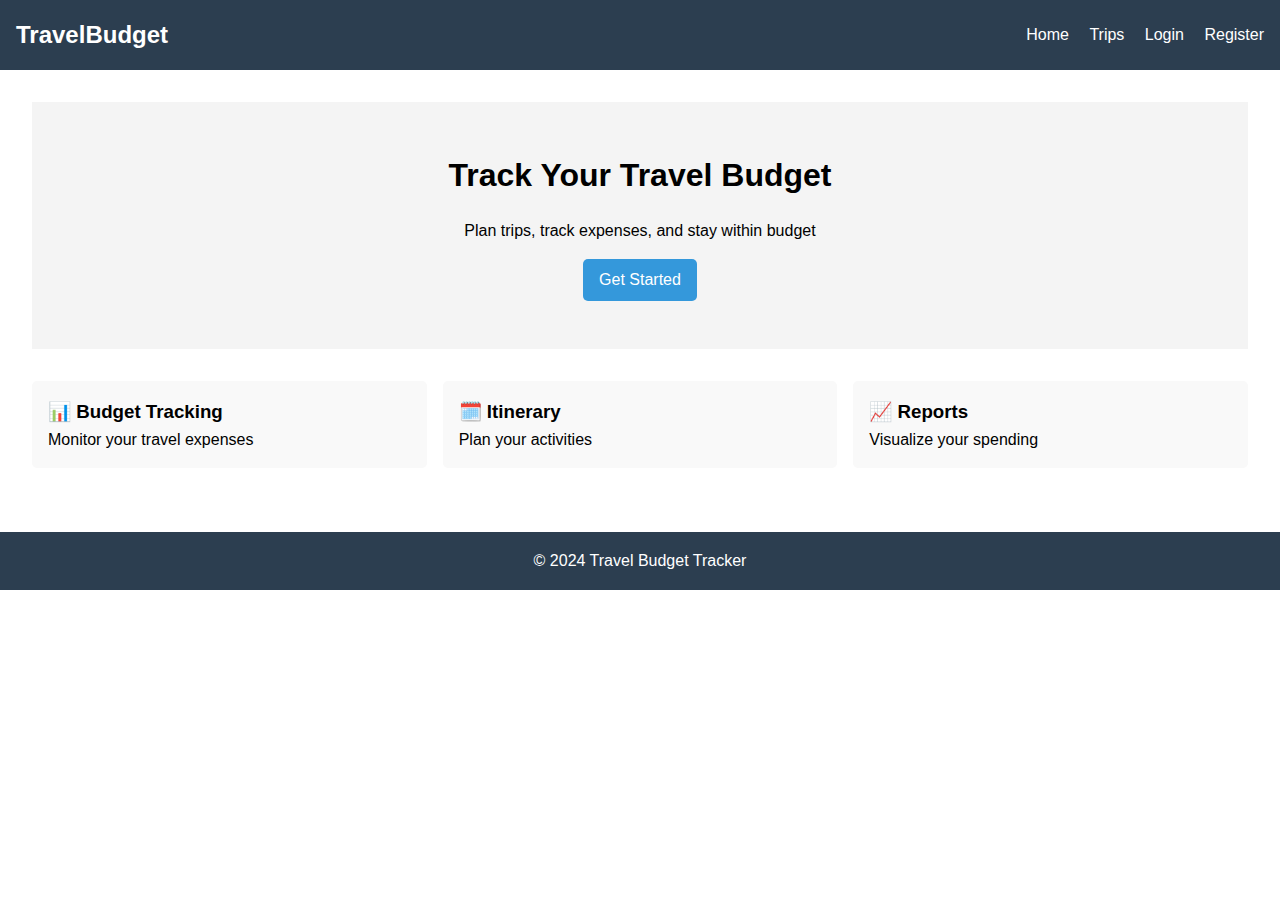
<file: index.html>
<!DOCTYPE html>
<html lang="en">
<head>
    <meta charset="UTF-8">
    <meta name="viewport" content="width=device-width, initial-scale=1.0">
    <title>Travel Budget Tracker</title>
    <link rel="stylesheet" href="style.css">
</head>
<body>
    <header>
        <nav>
            <div class="logo">TravelBudget</div>
            <div class="nav-links">
                <a href="index.html">Home</a>
                <a href="pages/trips.html">Trips</a>
                <a href="pages/login.html">Login</a>
                <a href="pages/register.html">Register</a>
            </div>
        </nav>
    </header>

    <main class="home">
        <section class="hero">
            <h1>Track Your Travel Budget</h1>
            <p>Plan trips, track expenses, and stay within budget</p>
            <a href="pages/register.html" class="btn">Get Started</a>
        </section>

        <section class="features">
            <div class="feature">
                <h3>📊 Budget Tracking</h3>
                <p>Monitor your travel expenses</p>
            </div>
            <div class="feature">
                <h3>🗓️ Itinerary</h3>
                <p>Plan your activities</p>
            </div>
            <div class="feature">
                <h3>📈 Reports</h3>
                <p>Visualize your spending</p>
            </div>
        </section>
    </main>

    <footer>
        <p>&copy; 2024 Travel Budget Tracker</p>
    </footer>
</body>
</html>
</file>
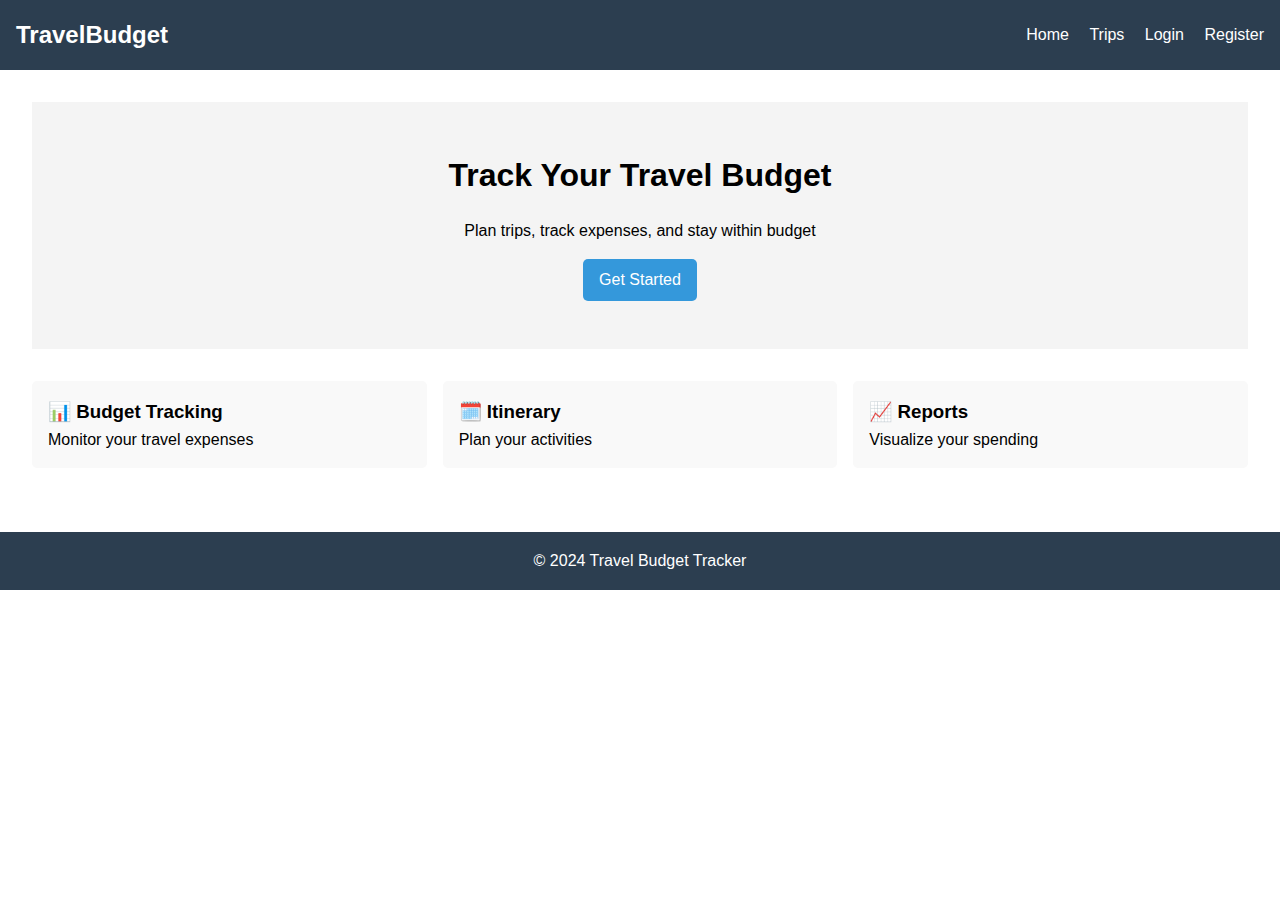
<file: create-trip.html>
<!DOCTYPE html>
<html lang="en">
<head>
    <meta charset="UTF-8">
    <meta name="viewport" content="width=device-width, initial-scale=1.0">
    <title>Create Trip - Travel Budget Tracker</title>
    <link rel="stylesheet" href="style.css">
</head>
<body>
    <header>
        <nav>
            <div class="logo">TravelBudget</div>
            <div class="nav-links">
                <a href="dashboard.html">Dashboard</a>
                <a href="trips.html">My Trips</a>
                <a href="#" onclick="userManager.logout()">Logout</a>
            </div>
        </nav>
    </header>

    <main>
        <div class="form-container">
            <h2>Create New Trip</h2>
            <form id="tripForm">
                <div class="form-group">
                    <label>Destination</label>
                    <input type="text" id="destination" required>
                </div>
                <div class="form-group">
                    <label>Start Date</label>
                    <input type="date" id="startDate" required>
                </div>
                <div class="form-group">
                    <label>End Date</label>
                    <input type="date" id="endDate" required>
                </div>
                <div class="form-group">
                    <label>Budget ($)</label>
                    <input type="number" id="budget" required>
                </div>
                <div class="form-group">
                    <label>Notes</label>
                    <textarea id="notes" rows="3"></textarea>
                </div>
                <button type="submit" class="btn">Create Trip</button>
            </form>
        </div>
    </main>

    <script src="script.js"></script>
    <script>
        checkAuth();
        
        document.getElementById('tripForm').addEventListener('submit', function(e) {
            e.preventDefault();
            
            const tripData = {
                destination: document.getElementById('destination').value,
                startDate: document.getElementById('startDate').value,
                endDate: document.getElementById('endDate').value,
                budget: parseFloat(document.getElementById('budget').value),
                notes: document.getElementById('notes').value,
                userId: userManager.currentUser.id
            };
            
            tripManager.createTrip(tripData);
            alert('Trip created successfully!');
            window.location.href = 'trips.html';
        });
    </script>
</body>

</html>
</file>
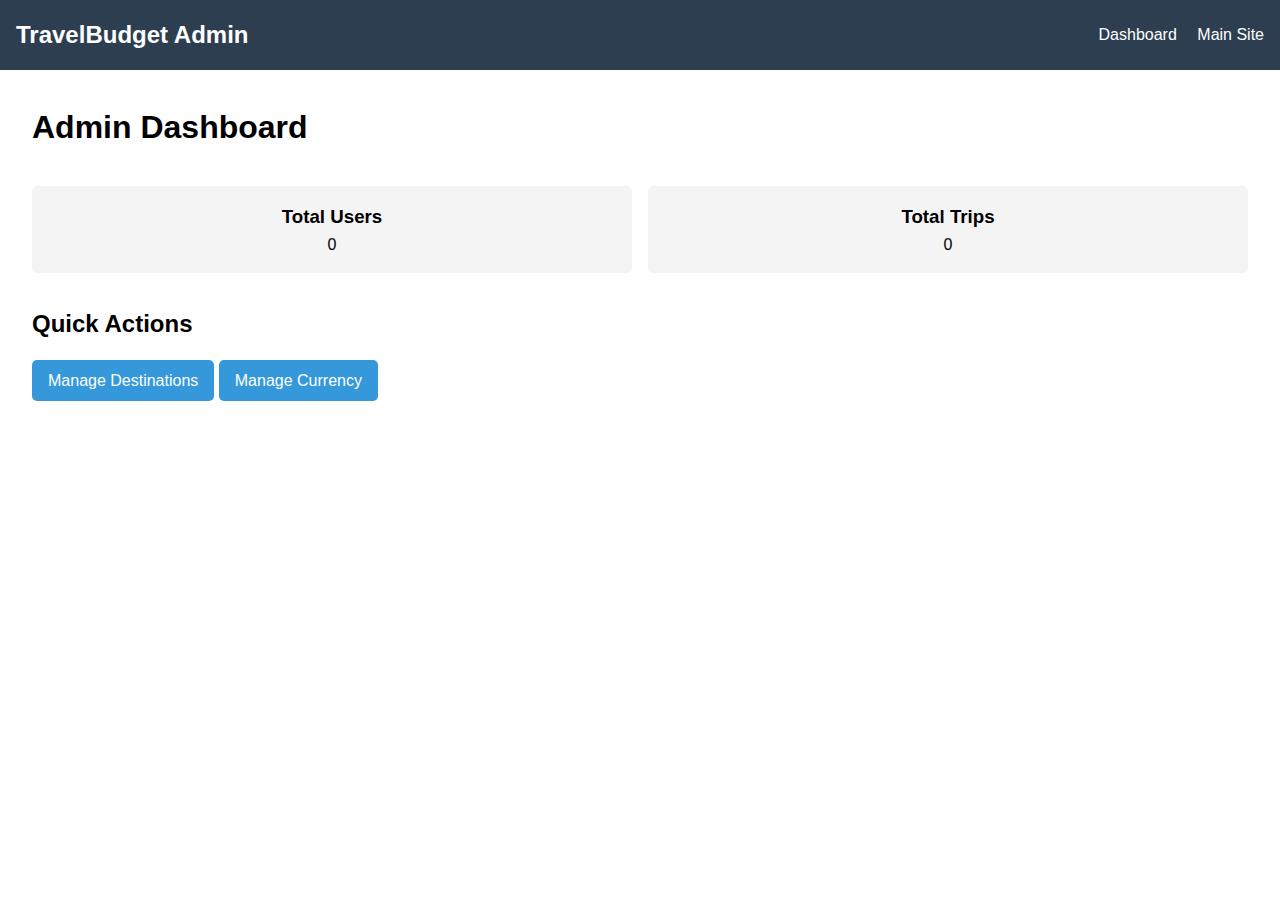
<file: dashboard.html>
<!DOCTYPE html>
<html lang="en">
<head>
    <meta charset="UTF-8">
    <meta name="viewport" content="width=device-width, initial-scale=1.0">
    <title>Admin Dashboard</title>
    <link rel="stylesheet" href="style.css">
</head>
<body>
    <header>
        <nav>
            <div class="logo">TravelBudget Admin</div>
            <div class="nav-links">
                <a href="dashboard.html">Dashboard</a>
                <a href="../index.html">Main Site</a>
            </div>
        </nav>
    </header>

    <main class="dashboard">
        <h1>Admin Dashboard</h1>
        
        <div class="stats">
            <div class="stat-card">
                <h3>Total Users</h3>
                <p id="totalUsers">0</p>
            </div>
            <div class="stat-card">
                <h3>Total Trips</h3>
                <p id="totalTrips">0</p>
            </div>
        </div>
        
        <div class="admin-actions">
            <h2>Quick Actions</h2>
            <a href="destinations.html" class="btn">Manage Destinations</a>
            <a href="currency.html" class="btn">Manage Currency</a>
        </div>
    </main>

    <script src="script.js"></script>
    <script>
        document.addEventListener('DOMContentLoaded', function() {
            const users = JSON.parse(localStorage.getItem('users')) || [];
            const trips = JSON.parse(localStorage.getItem('trips')) || [];
            
            document.getElementById('totalUsers').textContent = users.length;
            document.getElementById('totalTrips').textContent = trips.length;
        });
    </script>
</body>

</html>
</file>
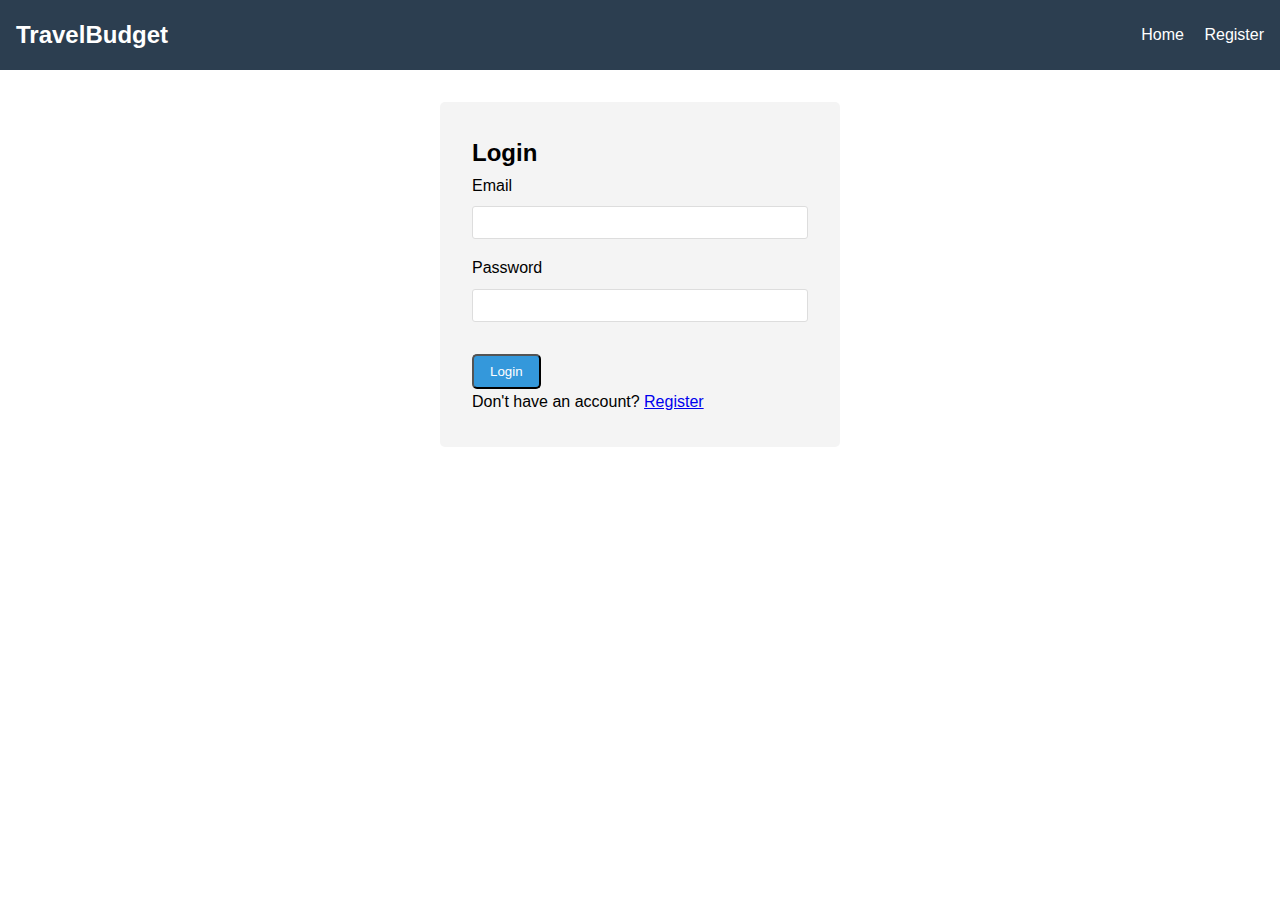
<file: login.html>
<!DOCTYPE html>
<html lang="en">
<head>
    <meta charset="UTF-8">
    <meta name="viewport" content="width=device-width, initial-scale=1.0">
    <title>Login - Travel Budget Tracker</title>
    <link rel="stylesheet" href="style.css">
</head>
<body>
    <header>
        <nav>
            <div class="logo">TravelBudget</div>
            <div class="nav-links">
                <a href="../index.html">Home</a>
                <a href="register.html">Register</a>
            </div>
        </nav>
    </header>

    <main>
        <div class="form-container">
            <h2>Login</h2>
            <form id="loginForm">
                <div class="form-group">
                    <label>Email</label>
                    <input type="email" id="email" required>
                </div>
                <div class="form-group">
                    <label>Password</label>
                    <input type="password" id="password" required>
                </div>
                <button type="submit" class="btn">Login</button>
            </form>
            <p>Don't have an account? <a href="register.html">Register</a></p>
        </div>
    </main>

    <script src="script.js"></script>
    <script>
        document.getElementById('loginForm').addEventListener('submit', function(e) {
            e.preventDefault();
            
            const email = document.getElementById('email').value;
            const password = document.getElementById('password').value;
            
            const result = userManager.login(email, password);
            
            if (result.success) {
                alert('Login successful!');
                window.location.href = 'dashboard.html';
            } else {
                alert(result.message);
            }
        });
    </script>
</body>

</html>
</file>
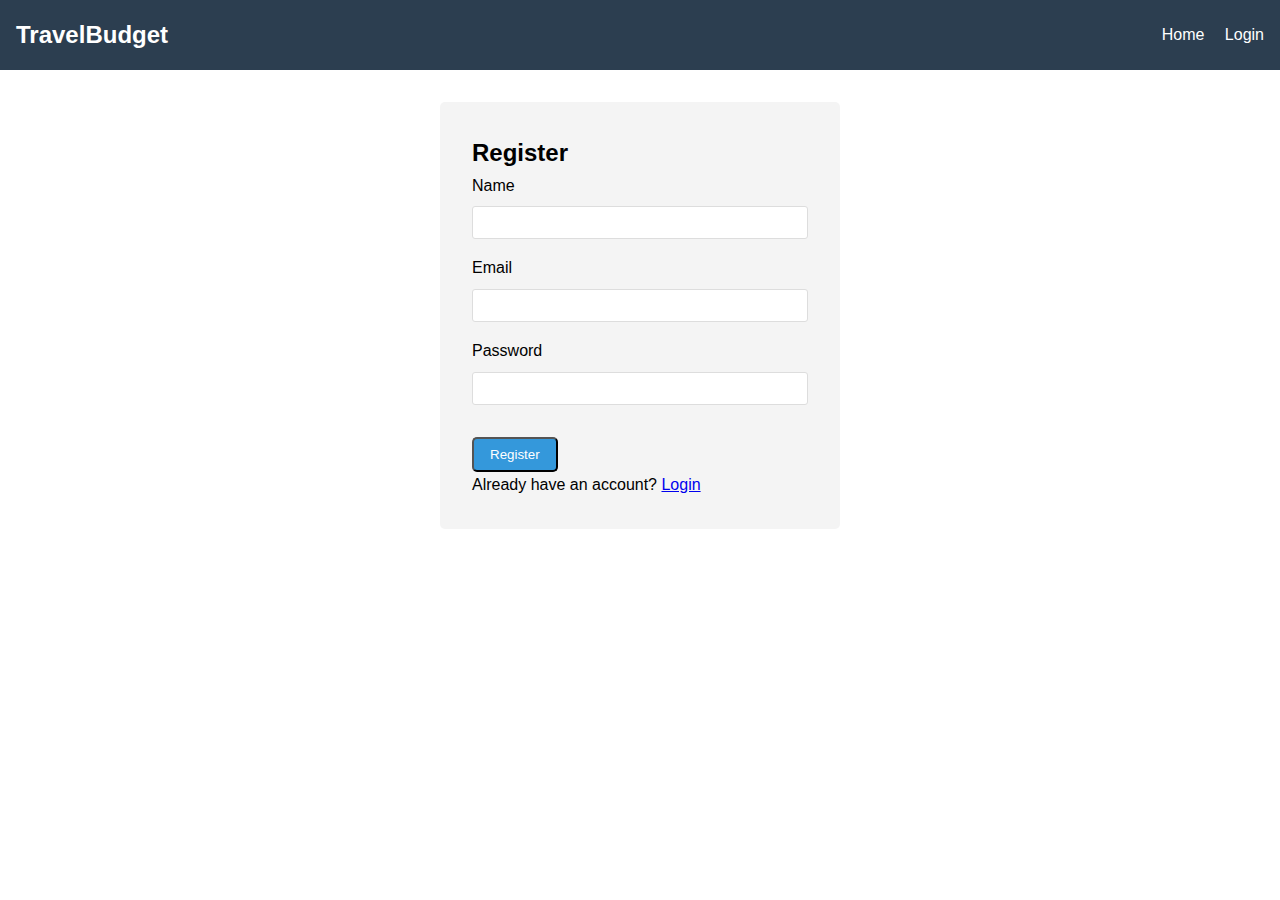
<file: register.html>
<!DOCTYPE html>
<html lang="en">
<head>
    <meta charset="UTF-8">
    <meta name="viewport" content="width=device-width, initial-scale=1.0">
    <title>Register - Travel Budget Tracker</title>
    <link rel="stylesheet" href="../style.css">
</head>
<body>
    <header>
        <nav>
            <div class="logo">TravelBudget</div>
            <div class="nav-links">
                <a href="../index.html">Home</a>
                <a href="login.html">Login</a>
            </div>
        </nav>
    </header>

    <main>
        <div class="form-container">
            <h2>Register</h2>
            <form id="registerForm">
                <div class="form-group">
                    <label>Name</label>
                    <input type="text" id="name" required>
                </div>
                <div class="form-group">
                    <label>Email</label>
                    <input type="email" id="email" required>
                </div>
                <div class="form-group">
                    <label>Password</label>
                    <input type="password" id="password" required>
                </div>
                <button type="submit" class="btn">Register</button>
            </form>
            <p>Already have an account? <a href="login.html">Login</a></p>
        </div>
    </main>

    <script src="../script.js"></script>
    <script>
        document.getElementById('registerForm').addEventListener('submit', function(e) {
            e.preventDefault();
            
            const name = document.getElementById('name').value;
            const email = document.getElementById('email').value;
            const password = document.getElementById('password').value;
            
            const result = userManager.register(name, email, password);
            
            if (result.success) {
                alert('Registration successful! Please login.');
                window.location.href = 'login.html';
            } else {
                alert(result.message);
            }
        });
    </script>
</body>
</html>
</file>
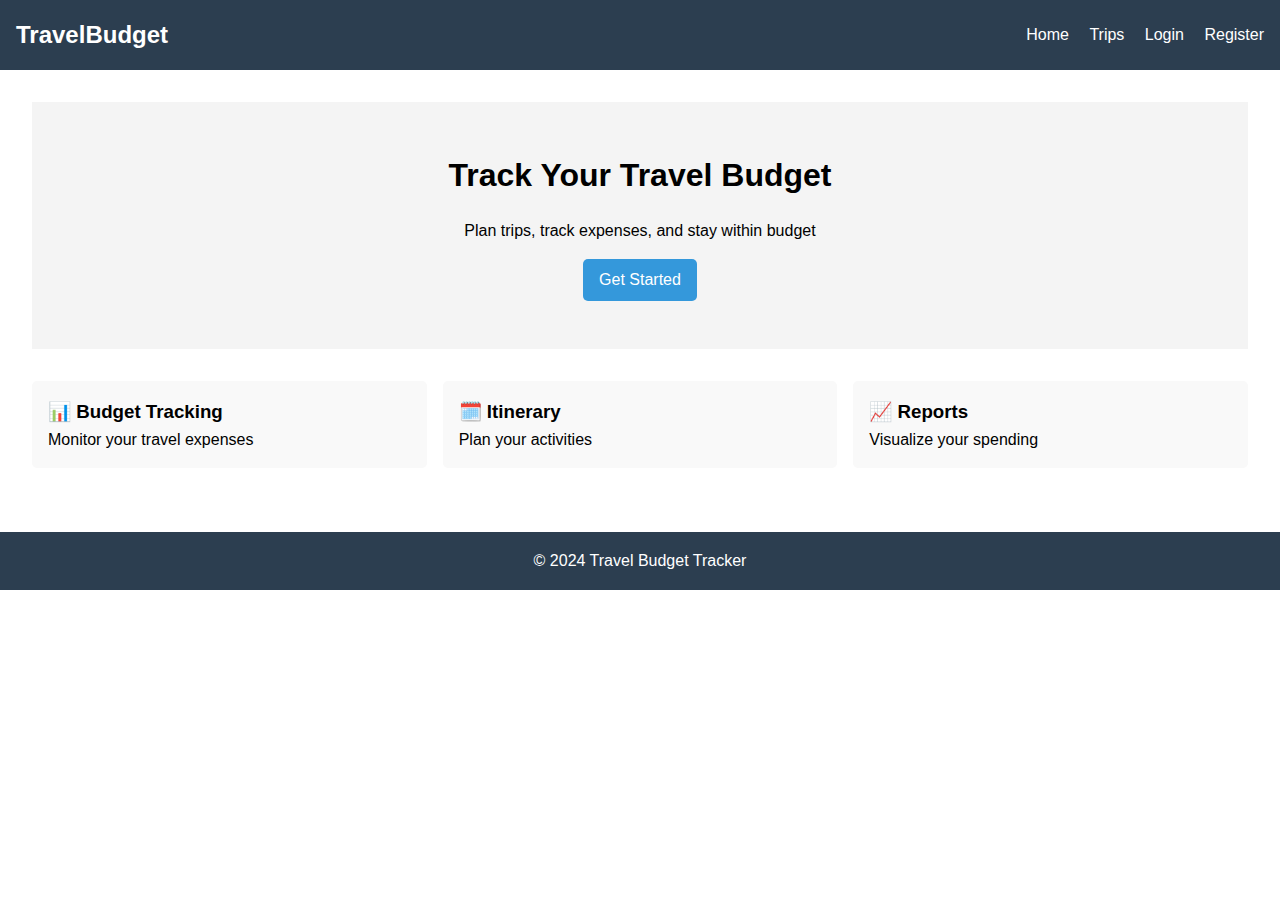
<file: trip-details.html>
<!DOCTYPE html>
<html lang="en">
<head>
    <meta charset="UTF-8">
    <meta name="viewport" content="width=device-width, initial-scale=1.0">
    <title>Trip Details - Travel Budget Tracker</title>
    <link rel="stylesheet" href="style.css">
</head>
<body>
    <header>
        <nav>
            <div class="logo">TravelBudget</div>
            <div class="nav-links">
                <a href="dashboard.html">Dashboard</a>
                <a href="trips.html">My Trips</a>
                <a href="#" onclick="userManager.logout()">Logout</a>
            </div>
        </nav>
    </header>

    <main class="dashboard">
        <div id="tripInfo">
            <!-- Trip details will be loaded here -->
        </div>
        
        <div class="tabs">
            <button onclick="showTab('expenses')">Expenses</button>
            <button onclick="showTab('addExpense')">Add Expense</button>
        </div>
        
        <div id="expensesTab" class="tab-content">
            <h3>Expenses</h3>
            <div id="expensesList"></div>
        </div>
        
        <div id="addExpenseTab" class="tab-content" style="display: none;">
            <div class="form-container">
                <h3>Add Expense</h3>
                <form id="expenseForm">
                    <div class="form-group">
                        <label>Category</label>
                        <select id="category" required>
                            <option value="food">Food</option>
                            <option value="accommodation">Accommodation</option>
                            <option value="transport">Transport</option>
                            <option value="activities">Activities</option>
                            <option value="shopping">Shopping</option>
                            <option value="other">Other</option>
                        </select>
                    </div>
                    <div class="form-group">
                        <label>Amount ($)</label>
                        <input type="number" id="amount" step="0.01" required>
                    </div>
                    <div class="form-group">
                        <label>Description</label>
                        <input type="text" id="description" required>
                    </div>
                    <button type="submit" class="btn">Add Expense</button>
                </form>
            </div>
        </div>
    </main>

    <script src="script.js"></script>
    <script>
        checkAuth();
        
        let currentTripId = null;
        
        document.addEventListener('DOMContentLoaded', function() {
            const urlParams = new URLSearchParams(window.location.search);
            currentTripId = parseInt(urlParams.get('id'));
            
            if (currentTripId) {
                loadTripDetails();
                loadExpenses();
            }
        });
        
        function loadTripDetails() {
            const trip = tripManager.getTrip(currentTripId);
            if (trip) {
                const totalSpent = trip.expenses.reduce((sum, exp) => sum + parseFloat(exp.amount), 0);
                const remaining = trip.budget - totalSpent;
                
                document.getElementById('tripInfo').innerHTML = `
                    <h1>${trip.destination}</h1>
                    <p>${trip.startDate} to ${trip.endDate}</p>
                    <p>Budget: ${formatCurrency(trip.budget)}</p>
                    <p>Spent: ${formatCurrency(totalSpent)}</p>
                    <p>Remaining: ${formatCurrency(remaining)}</p>
                    <p>${trip.notes}</p>
                `;
            }
        }
        
        function loadExpenses() {
            const trip = tripManager.getTrip(currentTripId);
            const expensesList = document.getElementById('expensesList');
            expensesList.innerHTML = '';
            
            if (trip && trip.expenses.length > 0) {
                trip.expenses.forEach(expense => {
                    const expenseDiv = document.createElement('div');
                    expenseDiv.className = 'trip-card';
                    expenseDiv.innerHTML = `
                        <p><strong>${expense.category}</strong>: ${formatCurrency(expense.amount)}</p>
                        <p>${expense.description}</p>
                        <button onclick="deleteExpense(${expense.id})" class="btn" style="background: #e74c3c;">Delete</button>
                    `;
                    expensesList.appendChild(expenseDiv);
                });
            } else {
                expensesList.innerHTML = '<p>No expenses yet.</p>';
            }
        }
        
        function showTab(tabName) {
            document.querySelectorAll('.tab-content').forEach(tab => {
                tab.style.display = 'none';
            });
            
            if (tabName === 'expenses') {
                document.getElementById('expensesTab').style.display = 'block';
            } else if (tabName === 'addExpense') {
                document.getElementById('addExpenseTab').style.display = 'block';
            }
        }
        
        document.getElementById('expenseForm').addEventListener('submit', function(e) {
            e.preventDefault();
            
            const expense = {
                category: document.getElementById('category').value,
                amount: parseFloat(document.getElementById('amount').value),
                description: document.getElementById('description').value
            };
            
            tripManager.addExpense(currentTripId, expense);
            alert('Expense added!');
            
            // Reset form and show expenses tab
            this.reset();
            showTab('expenses');
            loadTripDetails();
            loadExpenses();
        });
        
        function deleteExpense(expenseId) {
            if (confirm('Delete this expense?')) {
                const trip = tripManager.getTrip(currentTripId);
                if (trip) {
                    trip.expenses = trip.expenses.filter(exp => exp.id !== expenseId);
                    localStorage.setItem('trips', JSON.stringify(tripManager.getTrips()));
                    loadTripDetails();
                    loadExpenses();
                }
            }
        }
    </script>
</body>

</html>
</file>
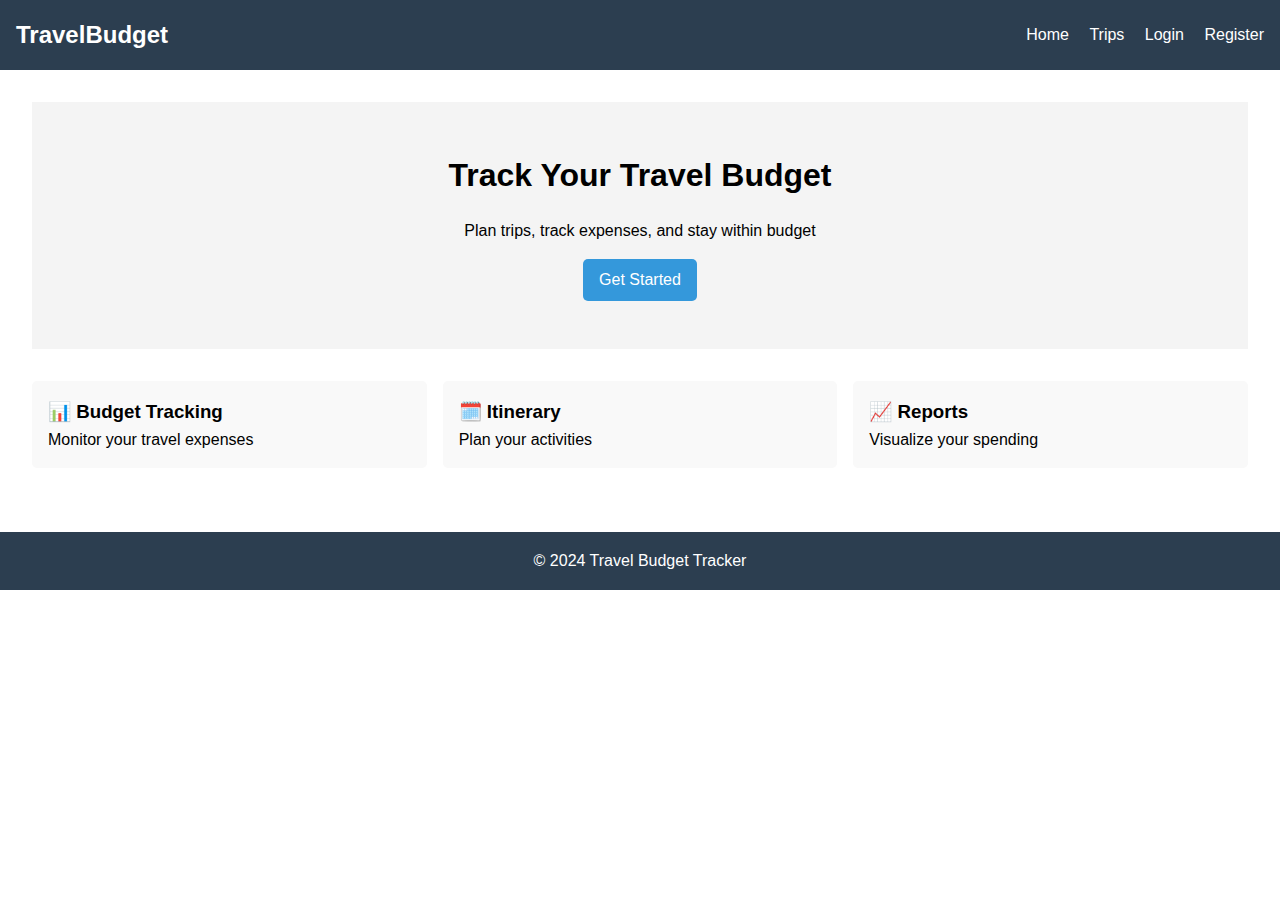
<file: trips.html>
<!DOCTYPE html>
<html lang="en">
<head>
    <meta charset="UTF-8">
    <meta name="viewport" content="width=device-width, initial-scale=1.0">
    <title>My Trips - Travel Budget Tracker</title>
    <link rel="stylesheet" href="style.css">
</head>
<body>
    <header>
        <nav>
            <div class="logo">TravelBudget</div>
            <div class="nav-links">
                <a href="dashboard.html">Dashboard</a>
                <a href="trips.html">My Trips</a>
                <a href="#" onclick="userManager.logout()">Logout</a>
            </div>
        </nav>
    </header>

    <main class="dashboard">
        <h1>My Trips</h1>
        <a href="create-trip.html" class="btn">Create New Trip</a>
        
        <div id="tripsContainer" class="trip-grid">
            <!-- Trips will be loaded here -->
        </div>
    </main>

    <script src="script.js"></script>
    <script>
        checkAuth();
        
        document.addEventListener('DOMContentLoaded', function() {
            const user = userManager.currentUser;
            const trips = tripManager.getTrips().filter(trip => trip.userId === user.id);
            const container = document.getElementById('tripsContainer');
            
            trips.forEach(trip => {
                const totalSpent = trip.expenses.reduce((sum, exp) => sum + parseFloat(exp.amount), 0);
                const remaining = trip.budget - totalSpent;
                
                const tripCard = document.createElement('div');
                tripCard.className = 'trip-card';
                tripCard.innerHTML = `
                    <h3>${trip.destination}</h3>
                    <p>${trip.startDate} to ${trip.endDate}</p>
                    <p>Budget: ${formatCurrency(trip.budget)}</p>
                    <p>Spent: ${formatCurrency(totalSpent)}</p>
                    <p>Remaining: ${formatCurrency(remaining)}</p>
                    <div>
                        <a href="trip-details.html?id=${trip.id}" class="btn">View</a>
                        <button onclick="deleteTrip(${trip.id})" class="btn" style="background: #e74c3c;">Delete</button>
                    </div>
                `;
                container.appendChild(tripCard);
            });
        });
        
        function deleteTrip(id) {
            if (confirm('Are you sure you want to delete this trip?')) {
                let trips = tripManager.getTrips();
                trips = trips.filter(trip => trip.id !== id);
                localStorage.setItem('trips', JSON.stringify(trips));
                location.reload();
            }
        }
    </script>
</body>

</html>
</file>
<file: style.css>
* {
    margin: 0;
    padding: 0;
    box-sizing: border-box;
}

body {
    font-family: Arial, sans-serif;
    line-height: 1.6;
}

/* Navigation */
nav {
    background: #2c3e50;
    color: white;
    padding: 1rem;
    display: flex;
    justify-content: space-between;
    align-items: center;
}

.logo {
    font-size: 1.5rem;
    font-weight: bold;
}

.nav-links a {
    color: white;
    text-decoration: none;
    margin-left: 1rem;
}

/* Home Page */
.home {
    padding: 2rem;
}

.hero {
    text-align: center;
    padding: 3rem 1rem;
    background: #f4f4f4;
    margin-bottom: 2rem;
}

.hero h1 {
    margin-bottom: 1rem;
}

.btn {
    display: inline-block;
    background: #3498db;
    color: white;
    padding: 0.5rem 1rem;
    text-decoration: none;
    border-radius: 5px;
    margin-top: 1rem;
}

.features {
    display: grid;
    grid-template-columns: repeat(auto-fit, minmax(200px, 1fr));
    gap: 1rem;
    margin-top: 2rem;
}

.feature {
    padding: 1rem;
    background: #f9f9f9;
    border-radius: 5px;
}

/* Forms */
.form-container {
    max-width: 400px;
    margin: 2rem auto;
    padding: 2rem;
    background: #f4f4f4;
    border-radius: 5px;
}

.form-group {
    margin-bottom: 1rem;
}

.form-group label {
    display: block;
    margin-bottom: 0.5rem;
}

.form-group input,
.form-group select {
    width: 100%;
    padding: 0.5rem;
    border: 1px solid #ddd;
    border-radius: 3px;
}

/* Dashboard */
.dashboard {
    padding: 2rem;
}

.stats {
    display: grid;
    grid-template-columns: repeat(auto-fit, minmax(150px, 1fr));
    gap: 1rem;
    margin: 2rem 0;
}

.stat-card {
    background: #f4f4f4;
    padding: 1rem;
    border-radius: 5px;
    text-align: center;
}

/* Trip Cards */
.trip-grid {
    display: grid;
    grid-template-columns: repeat(auto-fit, minmax(250px, 1fr));
    gap: 1rem;
    margin-top: 2rem;
}

.trip-card {
    background: white;
    border: 1px solid #ddd;
    padding: 1rem;
    border-radius: 5px;
}

/* Footer */
footer {
    background: #2c3e50;
    color: white;
    text-align: center;
    padding: 1rem;
    margin-top: 2rem;
}
</file>
